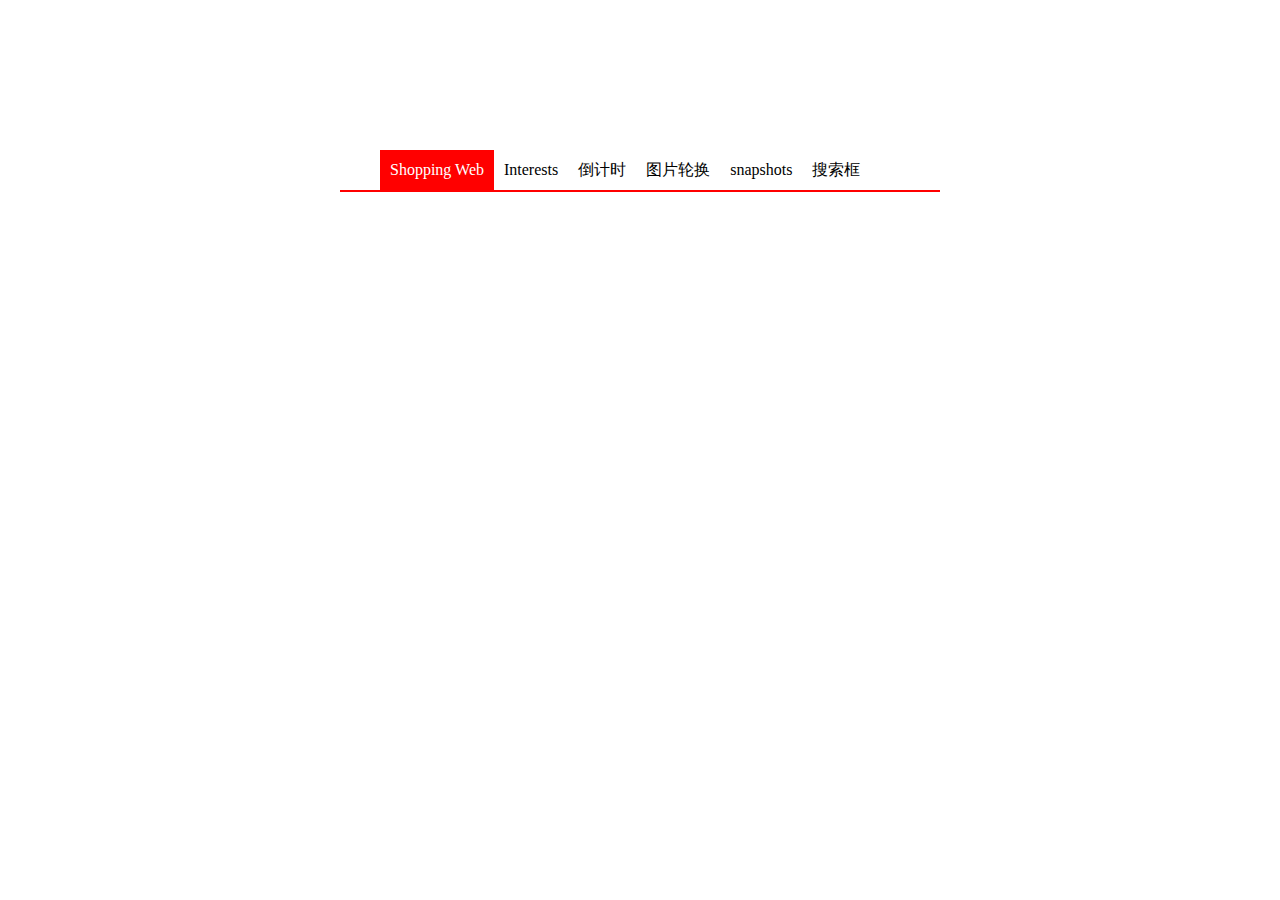
<file: index.html>
<!DOCTYPE html>
<html>
<head lang="en">
    <meta charset="UTF-8">
    <title></title>
    <link type="text/css" rel="stylesheet" href="styles/total_show.css">
</head>
<body>
    <div class="bot">
        <ul>
            <li class="selected"><a href="shop.html" target="_blank">Shopping Web</a> </li>
            <li><a href="task2_1.html" target="_blank">Interests</a> </li>
            <li><a href="task2_2.html" target="_blank">倒计时</a> </li>
            <li><a href="task2_3.html" target="_blank">图片轮换</a> </li>
            <li><a href="create.html" target="_blank">snapshots</a> </li>
            <li><a href="task2_4.html" target="_blank">搜索框</a> </li>
        </ul>
    </div>
</body>
</html>
</file>
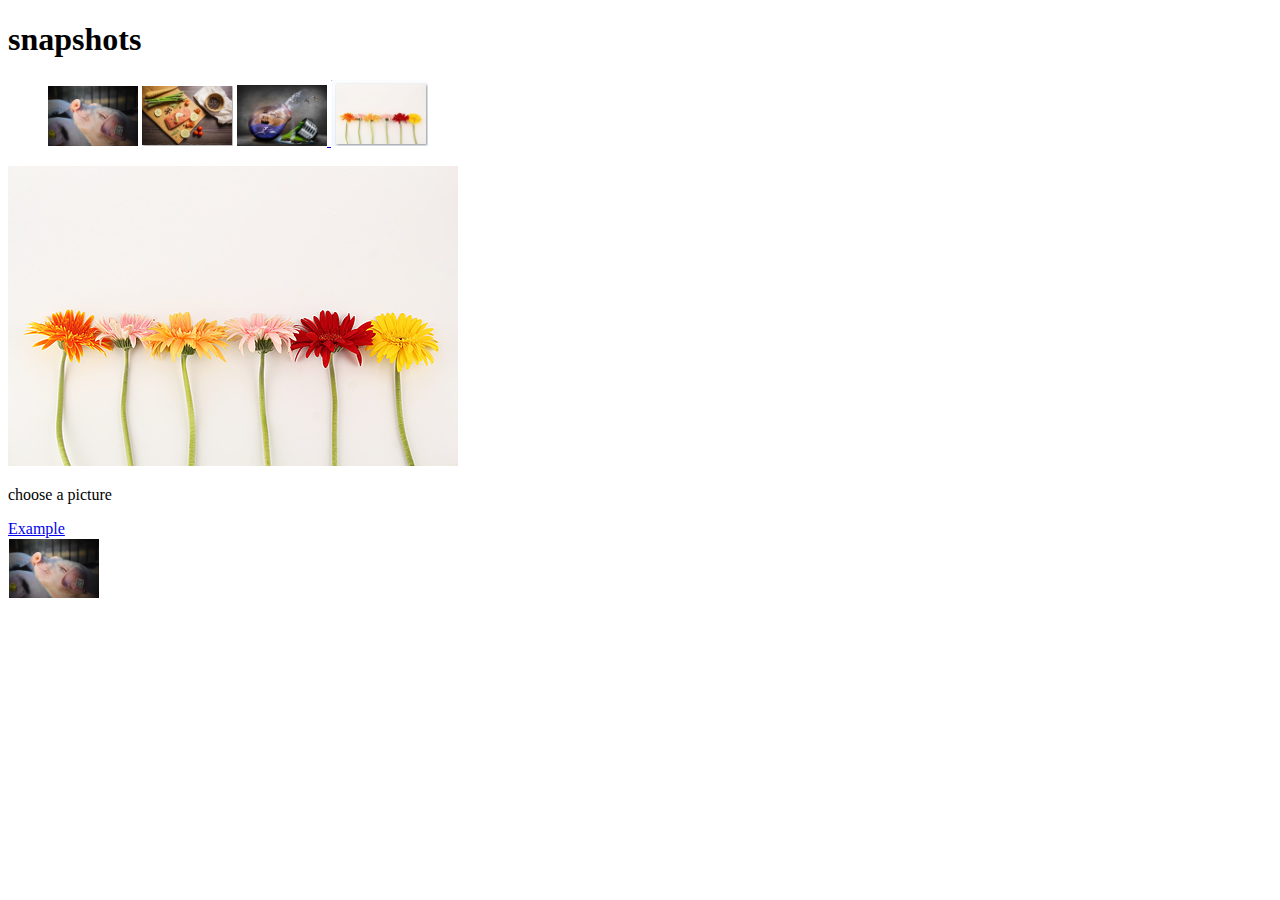
<file: create.html>
<!DOCTYPE html>
<html>
<head lang="en">
    <meta charset="UTF-8">
    <title>snapshots</title>
    <script type="text/javascript" src="scripts/create.js"></script>
    <link rel="stylesheet" href="styles/create.css" type="text/css">
</head>
<body>
    <h1>snapshots</h1>
    <ul id="gallery">
    <li><a href="images/create_images/0903.jpg_wh300.jpg" title="a pink pig" ><img src="images/create_images/0903.png"></a></li>
    <li><a href="images/create_images/8046.jpg_wh300.jpg" title="a piece of pork" ><img src="images/create_images/8046.png"></a></li>
    <li><a href="images/create_images/8503.jpg_wh300.jpg" title="a ship in lamp"><img src="images/create_images/8503.png"> </a></li>
    <li><a href="images/create_images/9840.jpg_wh300.jpg" title="flowers" ><img src="images/create_images/9840.png"></a></li>
    </ul>
    <a href="http://0.baidu.com/" class="popUp" >Example</a>
    <div id="slideShow">
        <img id="preview" src="images/create_images/4]078BC5BXT}HV8M3CZ[]_T.png" title="total picture"/>
    </div>
</body>
</html>
</file>
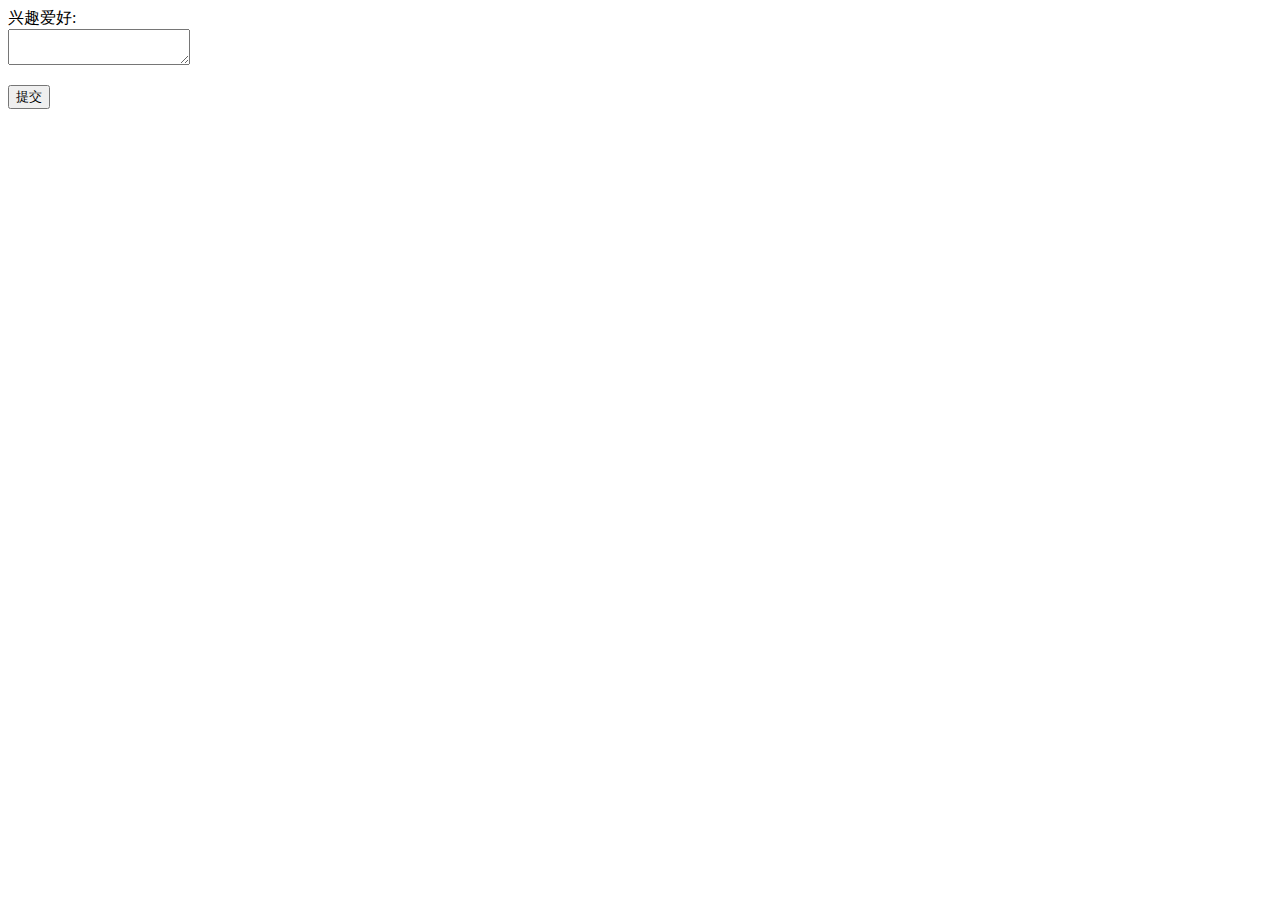
<file: task2_1.html>
<!DOCTYPE html>
<html>
<head lang="en">
    <meta charset="UTF-8">
    <title></title>
</head>
<body>
 兴趣爱好: <br>
 <textarea id="ipt" type="text" name="兴趣爱好" ></textarea>
 <br>
 <p id="warn"></p>
 <button id="btn" value="提交">提交</button>
 <div id="show"></div>
<script type="text/javascript" src="scripts/js.js" ></script>
<script type="text/javascript" src="scripts/task2_1.js" ></script>
</body>
</html>
</file>
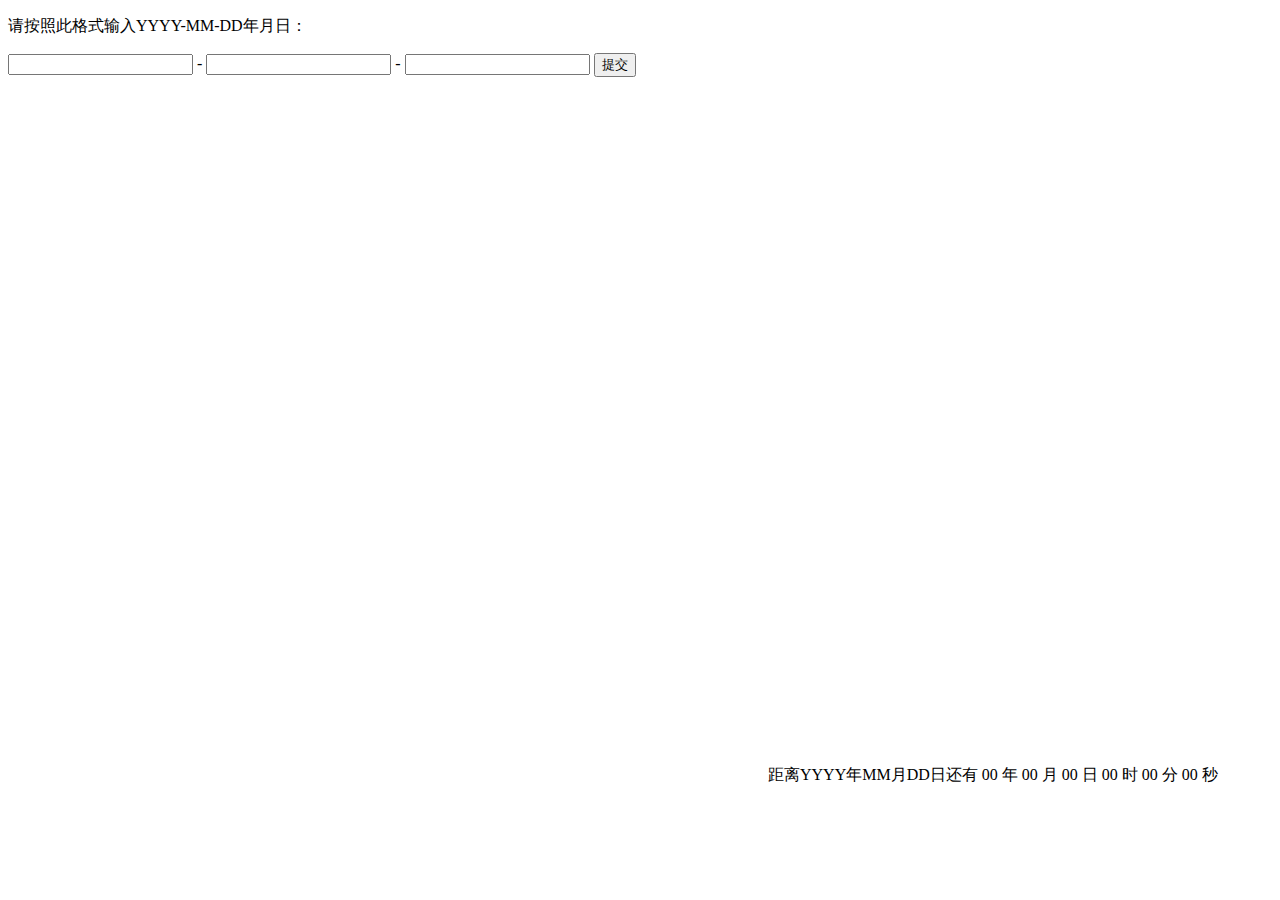
<file: task2_2.html>
<!DOCTYPE html>
<html>
<head lang="en">
    <meta charset="UTF-8">
    <title></title>
    <link type="text/css" rel="stylesheet" href="styles/task2_2.css">
</head>
<body>
<!--输入时间-->
<p>请按照此格式输入YYYY-MM-DD年月日：</p>
<input id="iYear" type="number"><p class="sign"> - </p>
<input id="iMonth" type="number"><p class="sign"> - </p>
<input id="iDate" type="number">
<button id="submit">提交</button>
<!--倒计时-->
<div id="countdown">
    <span id="ipt">距离YYYY年MM月DD日还有 </span>
    <span id="cYear">00</span>
    <span >年 </span>
    <span id="cMonth">00</span>
    <span >月 </span>
    <span id="cDate">00</span>
    <span >日 </span>
    <span id="cHours">00</span>
    <span >时 </span>
    <span id="cMinutes">00</span>
    <span >分 </span>
    <span id="cSeconds">00</span>
    <span >秒 </span>
</div>
<script type="text/javascript" src="scripts/js.js"></script>
<script charset="gb2312" type="text/javascript" src="scripts/task2_2.js"></script>
</body>
</html>
</file>
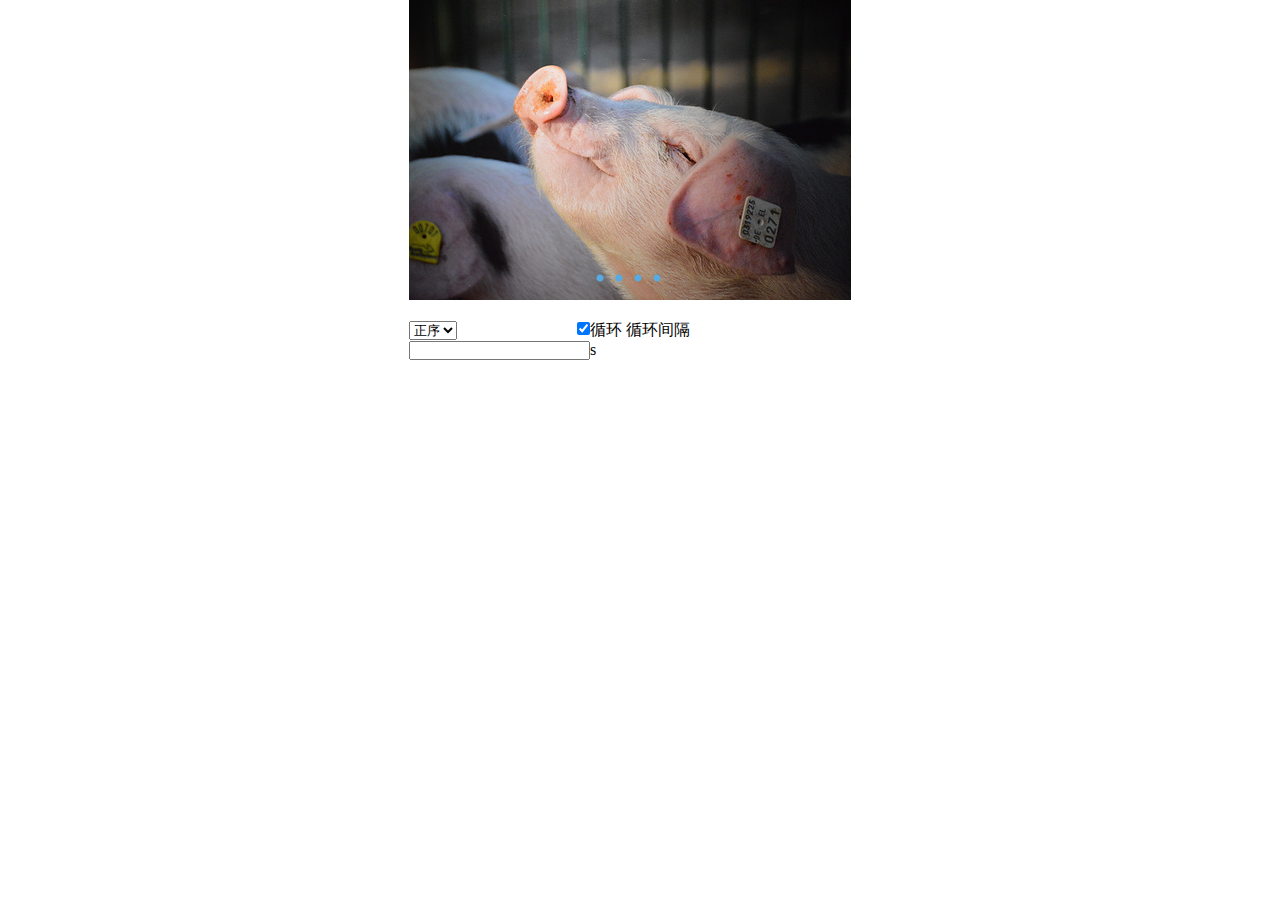
<file: task2_3.html>
<!DOCTYPE html>
<html>
<head lang="en">
    <meta charset="UTF-8">
    <meta http-equiv="x-ua-compatible" content="IE=edge">
    <meta name="viewport" content="width=device-width,initial-scale=1">
    <title></title>
</head>
<body>
<div id="whole">
    <!-- 图片盒子-->
    <div id="box">
        <!-- 图片-->
        <div id="img">
            <ul>
                <li><img alt="pig" src="images/task2_2images/pig.png"/> </li>
                <li><img alt="flower" src="images/task2_2images/flower.png"/> </li>
                <li><img alt="food" src="images/task2_2images/food.png"/> </li>
                <li><img alt="lamp" src="images/task2_2images/lamp.jpg"/> </li>
            </ul>
        </div>
        <!-- 小圆点-->
        <ul id="circle">
            <li><a id="0" href="#"><img src="images/task2_3images/circle.png"> </a></li>
            <li><a id="1" href="#"><img src="images/task2_3images/circle.png"> </a></li>
            <li><a id="2" href="#"><img src="images/task2_3images/circle.png"> </a></li>
            <li><a id="3" href="#"><img src="images/task2_3images/circle.png"> </a></li>
        </ul>
    </div>
    <!-- 底部配置-->
    <div id="loop">
    <select id="select">
        <option selected="selected">正序</option>
        <option>逆序</option>
    </select>
    <input  id="check" type="checkbox" checked="checked"><label>循环</label>
        <label>循环间隔</label>
    <input  id="second" type="number" ><span>s</span>
    </div>
</div>
<link type="text/css" rel="stylesheet" href="styles/task2_3.css" />
<script charset="gb2312" type="text/javascript" src="scripts/task2_3.js"></script>
<script type="text/javascript" src="scripts/js.js"></script>
</body>
</html>
</file>
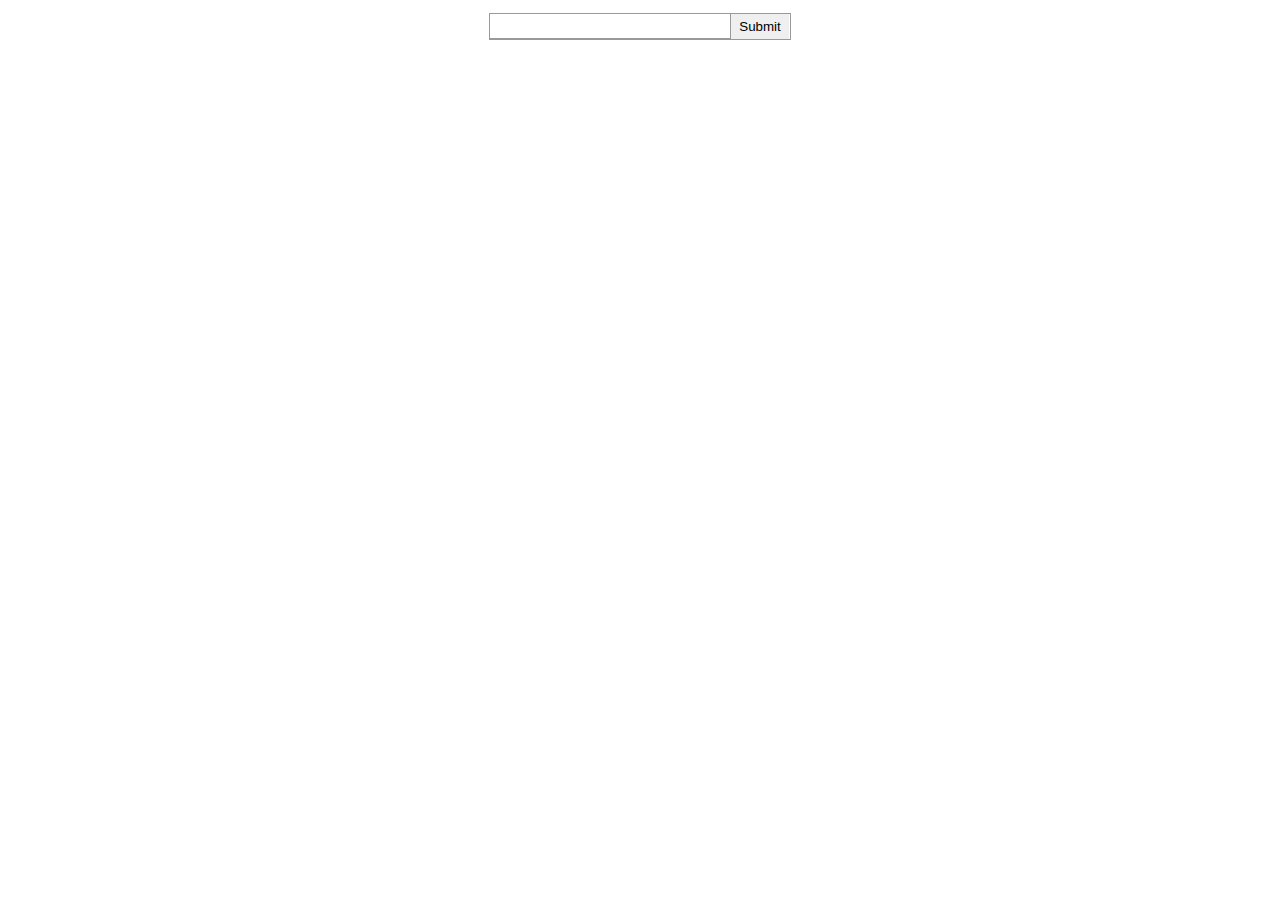
<file: task2_4.html>
<!DOCTYPE html>
<html>
<head lang="en">
    <meta charset="UTF-8">
    <title></title>
    <style>
        *{
            margin:0;
            padding:0
        }
        #search_box{
            margin:1% auto;
            width:300px;
            height:25px;
            border:1px solid #999;
        }
        #input_text{
            width: 240px;
            border:none;
        }
        #input_submit{
            border:none;
            width:59px;
            border-left: 1px solid #999;
            height:25px;
        }
        #message_box{
            position:absolute;
        }
        #message_box ul{
            border:1px solid #999;
            width:240px;
        }
        #message_box li{
            display:none;
            list-style: none;
            font-size: 15px;
            line-height: 1.5;
        }
    </style>
</head>
<body>
<!--搜索框-->
    <div id="search_box">
            <input autocomplete="off";  id="input_text" type="text"><input id="input_submit" type="submit">
    </div>
<!--信息提示框-->
    <div id="message_box">
        <ul>
            <li>电视剧</li>
            <li>锦绣未央</li>
            <li>唐嫣</li>
            <li>电视剧唐嫣锦绣未央</li>
            <li>综艺</li>
            <li>综艺极限挑战</li>
            <li>极限挑战</li>
            <li>黄渤</li>
            <li>综艺极限挑战黄渤</li>
            <li>综艺极限挑战孙漂亮</li>
            <li>综艺极限挑战神算子</li>
            <li>综艺极限挑战朱碧石</li>
            <li>了不起的挑战综艺</li>
        </ul>
    </div>
<script type="text/javascript" src="scripts/task2_4.js"></script>
</body>
</html>
</file>
<file: styles/total_show.css>
a{
    text-decoration: none;
}
.bot{
    border-bottom:2px solid red;
    margin:0 auto;
    width:600px;
    height:40px;
    margin-top:150px;
}
li{
    float:left;
    list-style-type:none;
    height:20px;
    padding:10px;
    line-height:20px;
}
.selected{
    background-color: red;
}
a:link,a:visited{
    color:black;
}
a:hover,a:active{
    color: red;
}
.selected a{
    color:white;
}
</file>
<file: styles/create.css>
#gallery li{
    list-style: none;
    display:inline;
}
#slideShow{
    width:95px;
    height:60px;
    position: relative;
    overflow: hidden;
}
</file>
<file: styles/task2_2.css>
.sign{display:inline;}
/*����ʱ���Զ�λ�����½�*/
#countdown{
    position:absolute;
    top:85%;
    left:60%;
}
</file>
<file: styles/task2_3.css>
*{
    text-decoration: none;
    list-style-type: none;
    margin:0;
    padding:0;
}
#whole{
    margin:0 auto;
    width:462px;
    height:350px;
}
#box{
    position:relative;
    width:442px;
    height:320px;
    overflow:hidden;
}
#img{
    position:absolute;
    width:1768px;
    height:300px;
}
#img li{
    float:left;
}
#check{
    margin-left:25%;
}
#circle{
    position:absolute;
    top:270px;
    left:180px;
}
#circle li{
    float:left;
    margin-left:3px;
}
</file>
